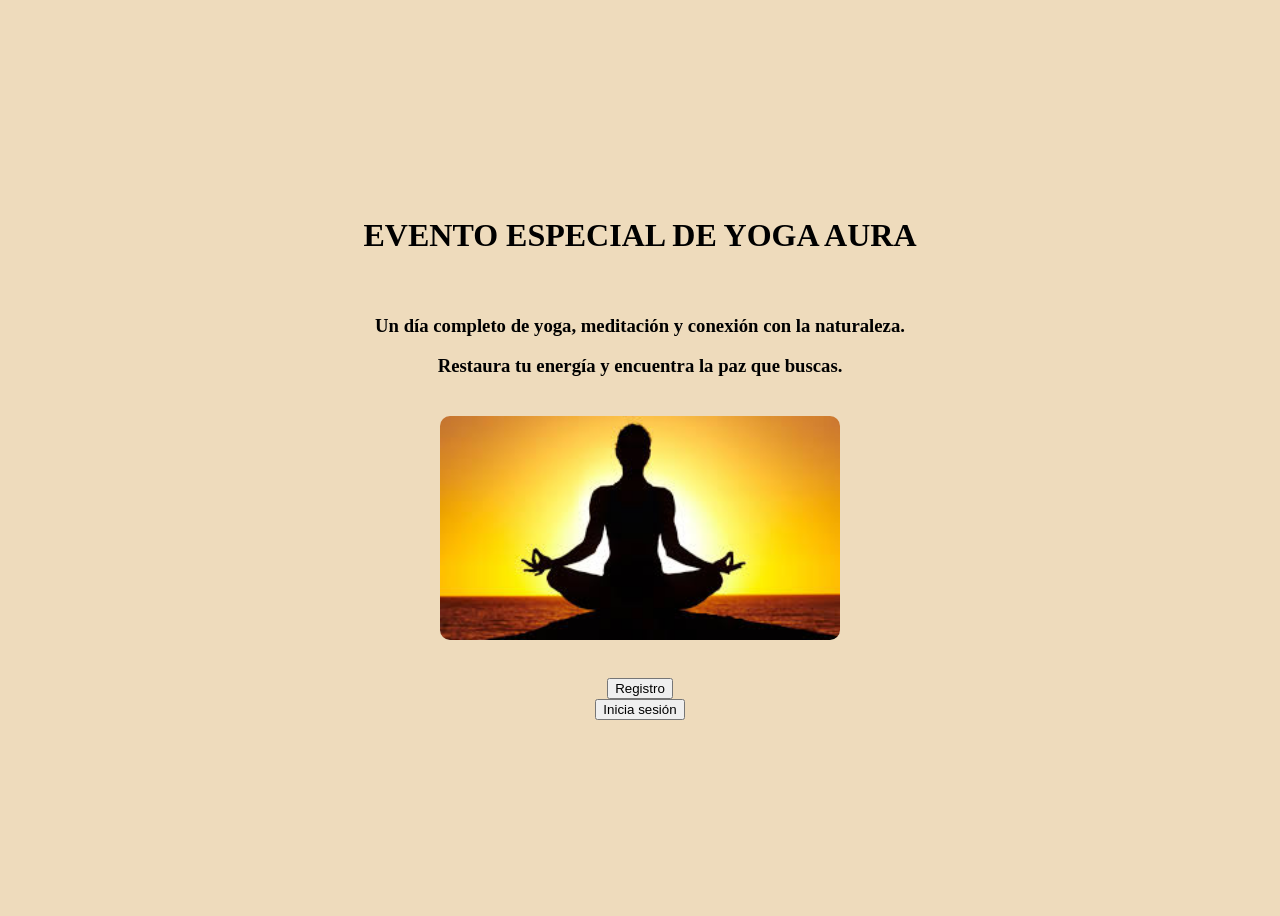
<file: index.html>
<!DOCTYPE html>
<html lang="en">
<head>
    <meta charset="UTF-8">
    <meta name="viewport" content="width=device-width, initial-scale=1.0">
    <title>YOGA AURA</title>
    <link rel="stylesheet" href="index.css">

</head>
<body>
    <h1> EVENTO ESPECIAL DE YOGA AURA </h1>

<div id="aura">
    <h3> Un día completo de yoga, meditación y conexión con la naturaleza.</h3>
    <h3>Restaura tu energía y encuentra la paz que buscas.</h3>
</div>
        <img src="images.jpeg" >

<br>
<a href="registro.html">
<button type="button">Registro</button>
</a>
<a href="login.html">
<button type="button">Inicia sesión</button>
</a>


</body>
</html>
</file>
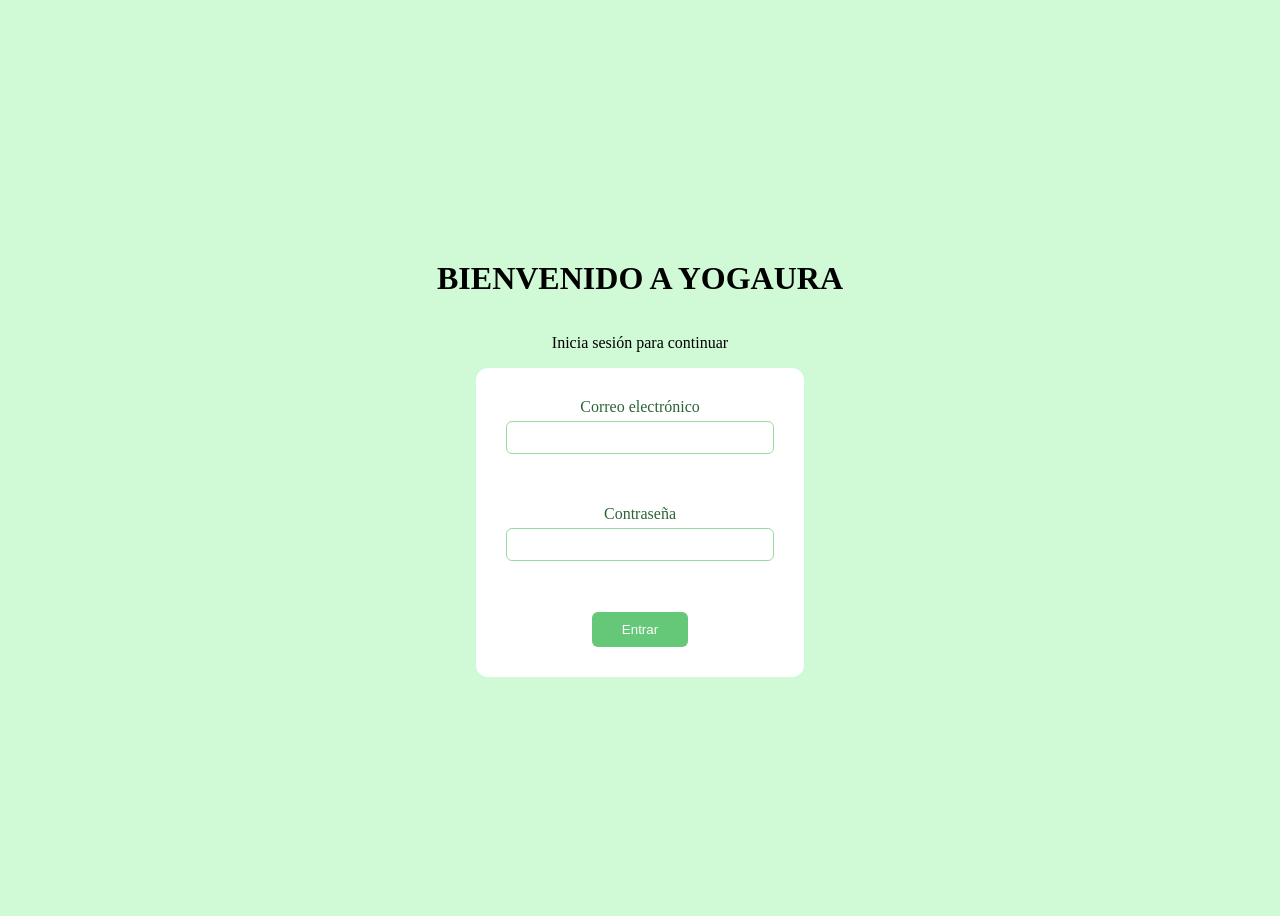
<file: login.html>
<!DOCTYPE html>
<html>
  <head>
    <title>Yogaura - Login</title>
    <link rel="stylesheet" href="login.css">
  </head>
  <body>

    <h1>BIENVENIDO A YOGAURA</h1>
    <p>Inicia sesión para continuar</p>

    <form>
      <label for="correo">Correo electrónico</label>
      <input type="email" >

      <br><br>

      <label for="contrasena">Contraseña</label>
      <input id="contraseña"> 

      <br><br>

      <button type="submit">Entrar</button>
    </form>

  </body>
</html>
</file>
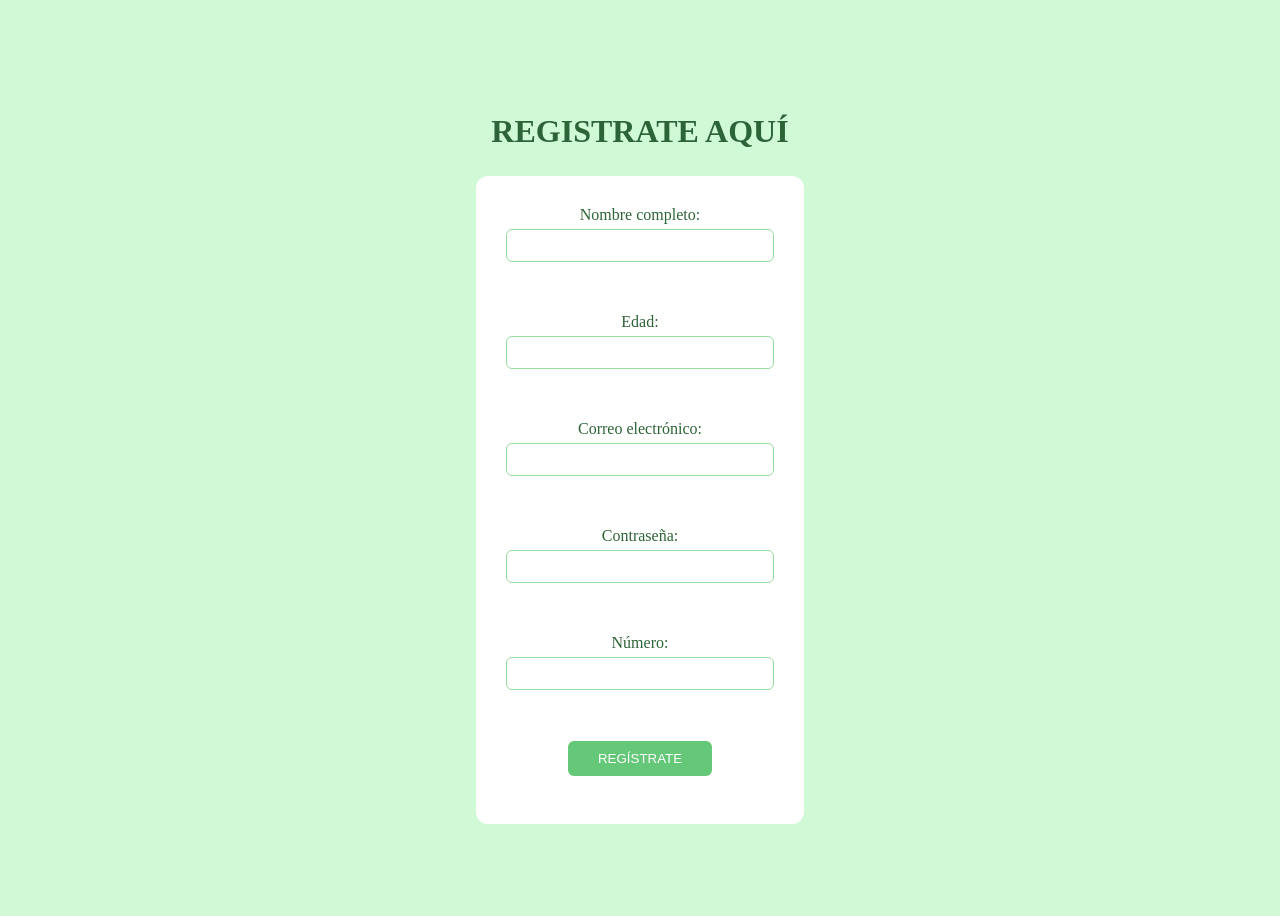
<file: registro.html>
<!DOCTYPE html>
<html lang="en">
<head>
    <meta charset="UTF-8">
    <meta name="viewport" content="width=device-width, initial-scale=1.0">
    <title>Registro</title>
    <link rel="stylesheet" href="registro.css">
</head>
<body>

    <label>
            <h1>REGISTRATE AQUÍ
</h1>
        </label>

    <div id="container">
        <label>
            Nombre completo:
        </label>
        <input type="text">
        <br><br>
        <label>
            Edad:
        </label>
        <input type="number">
                <br><br>

        <label>
            Correo electrónico:
        </label>
        <input type="email">
                <br><br>

        <label>
            Contraseña:
        </label>
        <input type="password">
                <br><br>

        <label>
            Número:
        </label>
        <input type="text">
                <br><br>


        <button>
            REGÍSTRATE
        </button>
                <br><br>

    </div>

</body>
</html>
</file>
<file: index.css>
body{
    display: flex;
    background-color: rgb(238, 219, 188);
    flex-direction: column;
    justify-content: center; 
    align-items: center;     
    height: 100vh;
    text-align: center;
}

#aura{
    margin-top: 20px;
}

img{
    width: 400px;
    border-radius: 10px;
    margin: 20px;
}
</file>
<file: login.css>
body {
    display: flex;
    background-color: rgb(207, 250, 213);
    flex-direction: column;
    justify-content: center;
    align-items: center;
    height: 100vh;
    text-align: center;
}

form {
    background-color: white;
    padding: 30px;
    border-radius: 12px;
}

label {
    display: block;
    margin-bottom: 5px;
    color: rgb(45, 100, 55);
}

input {
    display: block;
    margin-bottom: 15px;
    padding: 8px;
    border: 1px solid rgb(150, 220, 160);
    border-radius: 6px;
    width: 250px;
}

button {
    background-color: rgb(100, 200, 120);
    color: white;
    padding: 10px 30px;
    border: none;
    border-radius: 6px;
    cursor: pointer;
}
</file>
<file: registro.css>
body {
    display: flex;
    background-color: rgb(207, 250, 213);
    flex-direction: column;
    justify-content: center;
    align-items: center;
    height: 100vh;
    text-align: center;
}

#container {
    background-color: white;
    padding: 30px;
    border-radius: 12px;
}

label {
    display: block;
    margin-bottom: 5px;
    color: rgb(45, 100, 55);
}

input {
    display: block;
    margin-bottom: 15px;
    padding: 8px;
    border: 1px solid rgb(150, 220, 160);
    border-radius: 6px;
    width: 250px;
}

button {
    background-color: rgb(100, 200, 120);
    color: white;
    padding: 10px 30px;
    border: none;
    border-radius: 6px;
    cursor: pointer;
}
</file>
